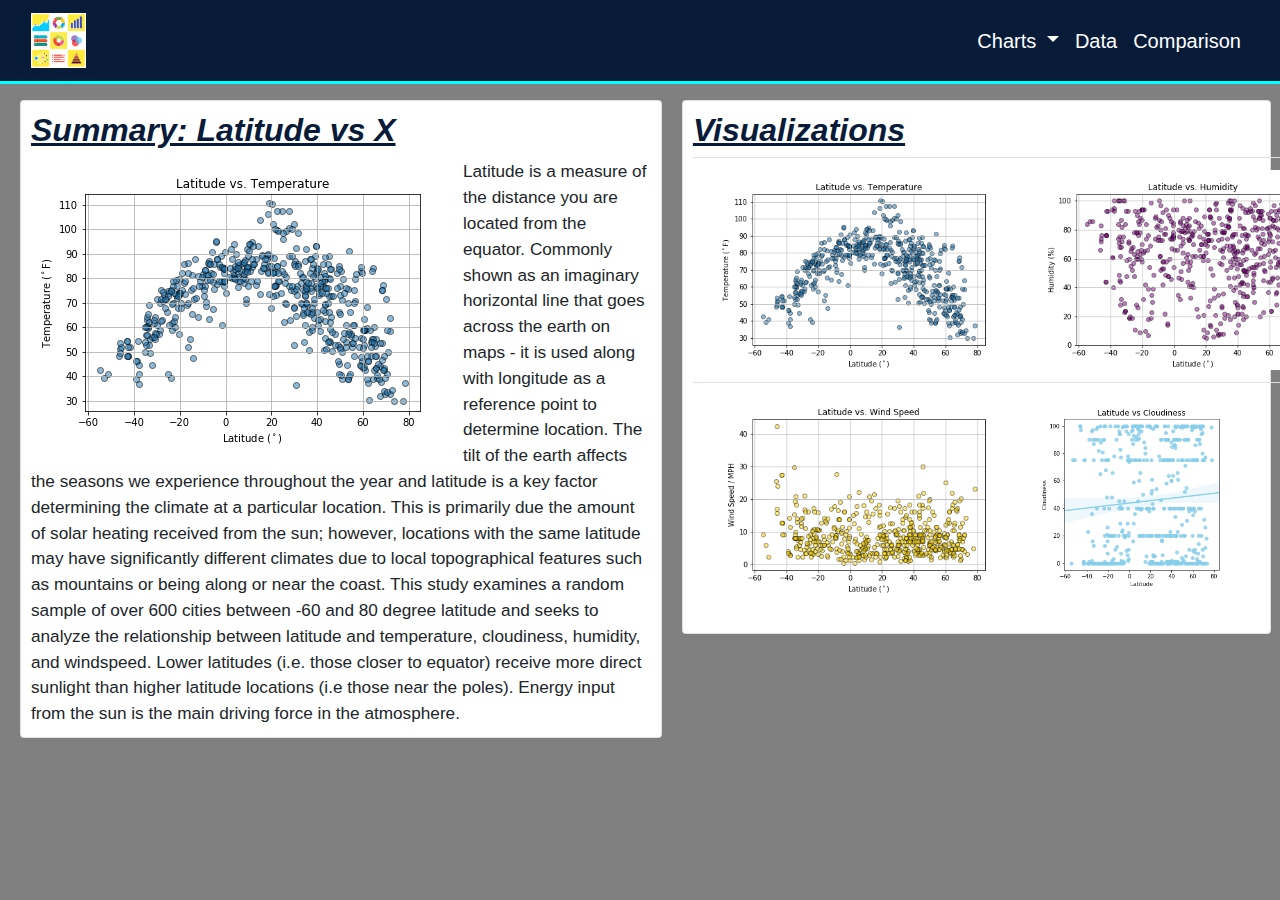
<file: index.html>
<!DOCTYPE html>
<html>
<head><!-- Required meta tags -->
    <meta charset="utf-8">
    <meta name="viewport" content="width=device-width, initial-scale=1, shrink-to-fit=no">
    <title>Project Summary</title>
    <!-- Bootstrap CSS -->
    <link rel="stylesheet" href="https://stackpath.bootstrapcdn.com/bootstrap/4.3.1/css/bootstrap.min.css" integrity="sha384-ggOyR0iXCbMQv3Xipma34MD+dH/1fQ784/j6cY/iJTQUOhcWr7x9JvoRxT2MZw1T" crossorigin="anonymous">
    <link rel="stylesheet" href="weather_visualization.css">
</head>    

<body style="background-color: gray;">
    <!--Navbar-->
<nav class="navbar fixed-top navbar-expand-lg navbar-dark" style="background-color: hsl(216, 75%, 13%); border-bottom-style: solid; border-bottom-color:aqua;">
  <div class ="container-fluid"> 
    <a class="navbar-brand navbar-left" href="index.html"><img src="weather_brand.png" style="padding-left 10px;" width="55px"></a>
    <button class="navbar-toggler" type="button" data-toggle="collapse" data-target="#navbarSupportedContent" aria-controls="navbarSupportedContent" aria-expanded="false" aria-label="Toggle navigation">
        <span class="navbar-toggler-icon"></span>
    </button>
    <div class="navbar-collapse collapse" id="navbarSupportedContent">
            <ul class="navbar-nav ml-auto" id="dropdown_ul">
                <li class="nav-item dropdown">
                    <a class="nav-link dropdown-toggle" href="#" id="navbarDropdown" role="button" data-toggle="dropdown" aria-haspopup="true" aria-expanded="false" style="color: white; font-size: 20px;">
                    Charts
                    </a>
                        <div class="dropdown-menu" aria-labelledby="navbarDropdown">
                            <a class="dropdown-item" href="weather_project_latvstemp.html">Temperature</a>
                            <a class="dropdown-item" href="weather_project_latvswind.html">Windspeed</a>
                            <a class="dropdown-item" href="weather_project_latvshumidity.html">Humidity</a>
                            <a class="dropdown-item" href="weather_project_latvscloud.html">Cloudiness</a>
                            <div class="dropdown-divider"></div>
                            <a class="dropdown-item" href="index.html">Comparison</a>
                            <a class="dropdown-item" href="weather_project_data.html">Dataset</a>
                        </div>
                </li>
              <li class="nav-item">
                <a class="nav-link" href="weather_project_data.html" style="color: white; font-size: 20px;">Data<span class="sr-only">(current)</span></a>
              </li>
              <li class="nav-item">
                <a class="nav-link" href="index.html" style="color: white; font-size: 20px;">Comparison</a>
              </li>   
            </ul>
        </div>
    </div>
</nav>
<div class="row">
    <div class="leftcolumn" id="land_column_left">
        <div class="card">
            <h2 style="font-family: sans-serif; color:  hsl(216, 75%, 13%); text-decoration: underline;"><strong><i>Summary: Latitude vs X</i></strong></h2>
            <div class="Image" id="landing1" style="height:2px;"></div>
                <a id="anchor_font"><img src="weather_latvstemp.png" style="float: left; padding-bottom: 8px;">
                    Latitude is a measure of the distance you are located from the equator. Commonly shown as an imaginary horizontal line that goes across the earth on maps - it is used along with longitude as a reference point to determine location. The tilt of the earth affects the seasons we experience throughout the year
                    and latitude is a key factor determining the climate at a particular location. This is primarily due the amount of solar heating received from the sun; however, locations with the same latitude may have significantly different climates 
                    due to local topographical features such as mountains or being along or near the coast. This study examines a random sample of over 600 cities between -60 and 80 degree latitude and seeks to analyze the relationship
                    between latitude and temperature, cloudiness, humidity, and windspeed. Lower latitudes (i.e. those closer to equator) receive more direct sunlight than higher latitude locations (i.e those near the poles). Energy input from the sun is the main driving force in the atmosphere. 
             
                </a>
            
        </div>
    </div>
    <div class="rightcolumn" id="land_column_right">
        <div class="card">
            <h2 style="font-family: sans-serif; color: hsl(216, 75%, 13%); text-decoration: underline;"><strong><i>Visualizations</i></strong></h2>
                <table class="table">
                    <tr>
                        <td>
                        <div class="Image"></div>
                            <a><img src="weather_latvstemp.png" id="comparison_png"></a> 
                        </td>
                    <td>
                        <div class="Image"></div>
                            <a><img src="weather_latvshumidity.png" id="comparison_png"></a>
                    </td>
                </tr>
                <tr>
                    <td>
                        <div class="Image"></div>
                            <a><img src="weather_latvswind.png" id="comparison_png"></a>
                    </td>
                    <td style="text-align: center;">
                        <div class="Image"></div>
                            <a><img src="weather_latvscloud.png" id="comparison_png" id="centerimage"></a>
                    </td>
                </tr>
            </table>
        </div>
    </div>
</div>
              












    <!-- Optional JavaScript -->
    <!-- jQuery first, then Popper.js, then Bootstrap JS -->
    <script src="https://code.jquery.com/jquery-3.3.1.slim.min.js" integrity="sha384-q8i/X+965DzO0rT7abK41JStQIAqVgRVzpbzo5smXKp4YfRvH+8abtTE1Pi6jizo" crossorigin="anonymous"></script>
    <script src="https://cdnjs.cloudflare.com/ajax/libs/popper.js/1.14.7/umd/popper.min.js" integrity="sha384-UO2eT0CpHqdSJQ6hJty5KVphtPhzWj9WO1clHTMGa3JDZwrnQq4sF86dIHNDz0W1" crossorigin="anonymous"></script>
    <script src="https://stackpath.bootstrapcdn.com/bootstrap/4.3.1/js/bootstrap.min.js" integrity="sha384-JjSmVgyd0p3pXB1rRibZUAYoIIy6OrQ6VrjIEaFf/nJGzIxFDsf4x0xIM+B07jRM" crossorigin="anonymous"></script>
</body>
</html>
</file>
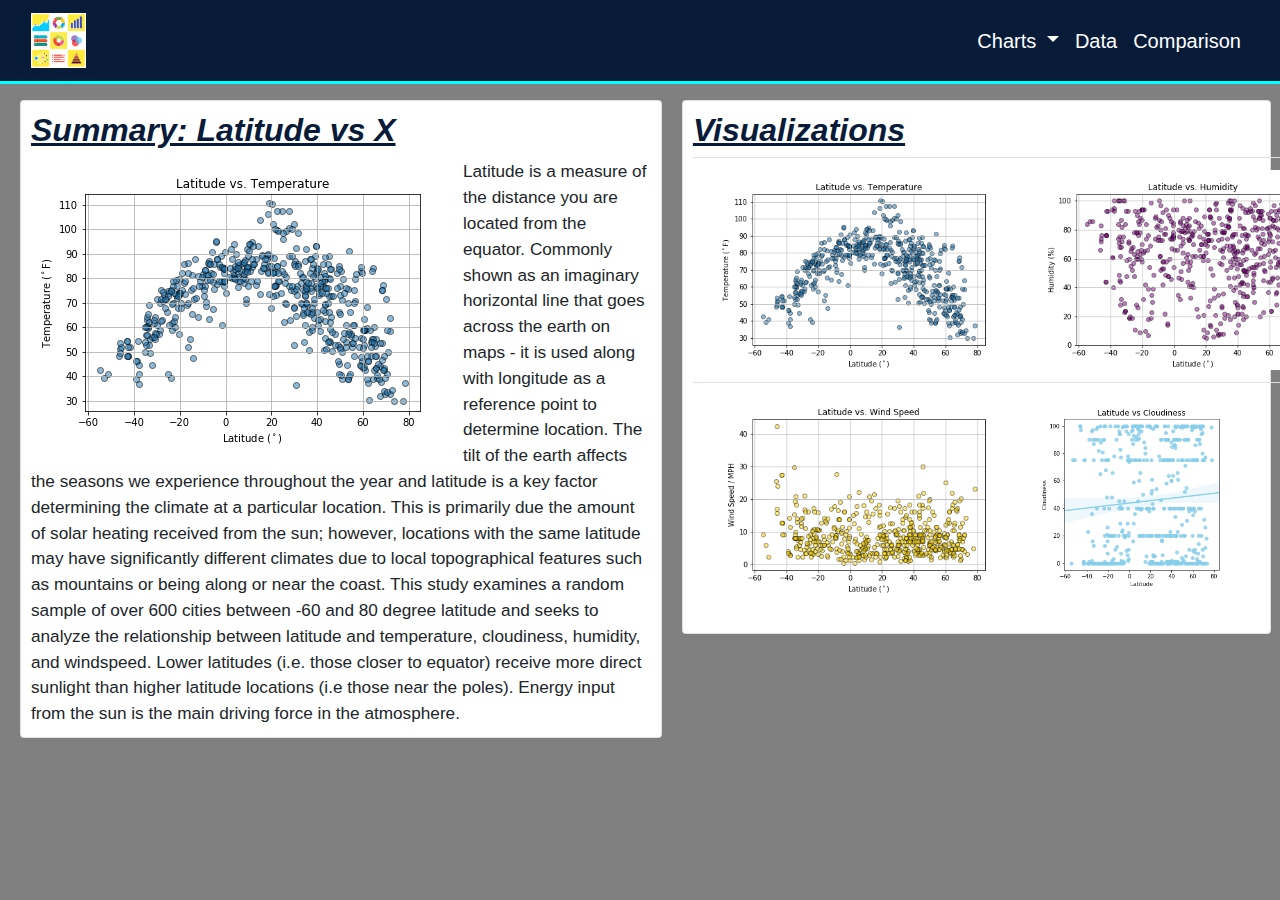
<file: index.html.html>
<!DOCTYPE html>
<html>
<head><!-- Required meta tags -->
    <meta charset="utf-8">
    <meta name="viewport" content="width=device-width, initial-scale=1, shrink-to-fit=no">
    <title>Project Summary</title>
    <!-- Bootstrap CSS -->
    <link rel="stylesheet" href="https://stackpath.bootstrapcdn.com/bootstrap/4.3.1/css/bootstrap.min.css" integrity="sha384-ggOyR0iXCbMQv3Xipma34MD+dH/1fQ784/j6cY/iJTQUOhcWr7x9JvoRxT2MZw1T" crossorigin="anonymous">
    <link rel="stylesheet" href="weather_visualization.css">
</head>    

<body style="background-color: gray;">
    <!--Navbar-->
<nav class="navbar fixed-top navbar-expand-lg navbar-dark" style="background-color: hsl(216, 75%, 13%); border-bottom-style: solid; border-bottom-color:aqua;">
  <div class ="container-fluid"> 
    <a class="navbar-brand navbar-left" href="index.html"><img src="weather_brand.png" style="padding-left 10px;" width="55px"></a>
    <button class="navbar-toggler" type="button" data-toggle="collapse" data-target="#navbarSupportedContent" aria-controls="navbarSupportedContent" aria-expanded="false" aria-label="Toggle navigation">
        <span class="navbar-toggler-icon"></span>
    </button>
    <div class="navbar-collapse collapse" id="navbarSupportedContent">
            <ul class="navbar-nav ml-auto" id="dropdown_ul">
                <li class="nav-item dropdown">
                    <a class="nav-link dropdown-toggle" href="#" id="navbarDropdown" role="button" data-toggle="dropdown" aria-haspopup="true" aria-expanded="false" style="color: white; font-size: 20px;">
                    Charts
                    </a>
                        <div class="dropdown-menu" aria-labelledby="navbarDropdown">
                            <a class="dropdown-item" href="weather_project_latvstemp.html">Temperature</a>
                            <a class="dropdown-item" href="weather_project_latvswind.html">Windspeed</a>
                            <a class="dropdown-item" href="weather_project_latvshumidity.html">Humidity</a>
                            <a class="dropdown-item" href="weather_project_latvscloud.html">Cloudiness</a>
                            <div class="dropdown-divider"></div>
                            <a class="dropdown-item" href="index.html">Comparison</a>
                            <a class="dropdown-item" href="weather_project_data.html">Dataset</a>
                        </div>
                </li>
              <li class="nav-item">
                <a class="nav-link" href="weather_project_data.html" style="color: white; font-size: 20px;">Data<span class="sr-only">(current)</span></a>
              </li>
              <li class="nav-item">
                <a class="nav-link" href="index.html" style="color: white; font-size: 20px;">Comparison</a>
              </li>   
            </ul>
        </div>
    </div>
</nav>
<div class="row">
    <div class="leftcolumn" id="land_column_left">
        <div class="card">
            <h2 style="font-family: sans-serif; color:  hsl(216, 75%, 13%); text-decoration: underline;"><strong><i>Summary: Latitude vs X</i></strong></h2>
            <div class="Image" id="landing1" style="height:2px;"></div>
                <a id="anchor_font"><img src="weather_latvstemp.png" style="float: left; padding-bottom: 8px;">
                    Latitude is a measure of the distance you are located from the equator. Commonly shown as an imaginary horizontal line that goes across the earth on maps - it is used along with longitude as a reference point to determine location. The tilt of the earth affects the seasons we experience throughout the year
                    and latitude is a key factor determining the climate at a particular location. This is primarily due the amount of solar heating received from the sun; however, locations with the same latitude may have significantly different climates 
                    due to local topographical features such as mountains or being along or near the coast. This study examines a random sample of over 600 cities between -60 and 80 degree latitude and seeks to analyze the relationship
                    between latitude and temperature, cloudiness, humidity, and windspeed. Lower latitudes (i.e. those closer to equator) receive more direct sunlight than higher latitude locations (i.e those near the poles). Energy input from the sun is the main driving force in the atmosphere. 
             
                </a>
            
        </div>
    </div>
    <div class="rightcolumn" id="land_column_right">
        <div class="card">
            <h2 style="font-family: sans-serif; color: hsl(216, 75%, 13%); text-decoration: underline;"><strong><i>Visualizations</i></strong></h2>
                <table class="table">
                    <tr>
                        <td>
                        <div class="Image"></div>
                            <a><img src="weather_latvstemp.png" id="comparison_png"></a> 
                        </td>
                    <td>
                        <div class="Image"></div>
                            <a><img src="weather_latvshumidity.png" id="comparison_png"></a>
                    </td>
                </tr>
                <tr>
                    <td>
                        <div class="Image"></div>
                            <a><img src="weather_latvswind.png" id="comparison_png"></a>
                    </td>
                    <td style="text-align: center;">
                        <div class="Image"></div>
                            <a><img src="weather_latvscloud.png" id="comparison_png" id="centerimage"></a>
                    </td>
                </tr>
            </table>
        </div>
    </div>
</div>
              












    <!-- Optional JavaScript -->
    <!-- jQuery first, then Popper.js, then Bootstrap JS -->
    <script src="https://code.jquery.com/jquery-3.3.1.slim.min.js" integrity="sha384-q8i/X+965DzO0rT7abK41JStQIAqVgRVzpbzo5smXKp4YfRvH+8abtTE1Pi6jizo" crossorigin="anonymous"></script>
    <script src="https://cdnjs.cloudflare.com/ajax/libs/popper.js/1.14.7/umd/popper.min.js" integrity="sha384-UO2eT0CpHqdSJQ6hJty5KVphtPhzWj9WO1clHTMGa3JDZwrnQq4sF86dIHNDz0W1" crossorigin="anonymous"></script>
    <script src="https://stackpath.bootstrapcdn.com/bootstrap/4.3.1/js/bootstrap.min.js" integrity="sha384-JjSmVgyd0p3pXB1rRibZUAYoIIy6OrQ6VrjIEaFf/nJGzIxFDsf4x0xIM+B07jRM" crossorigin="anonymous"></script>
</body>
</html>
</file>
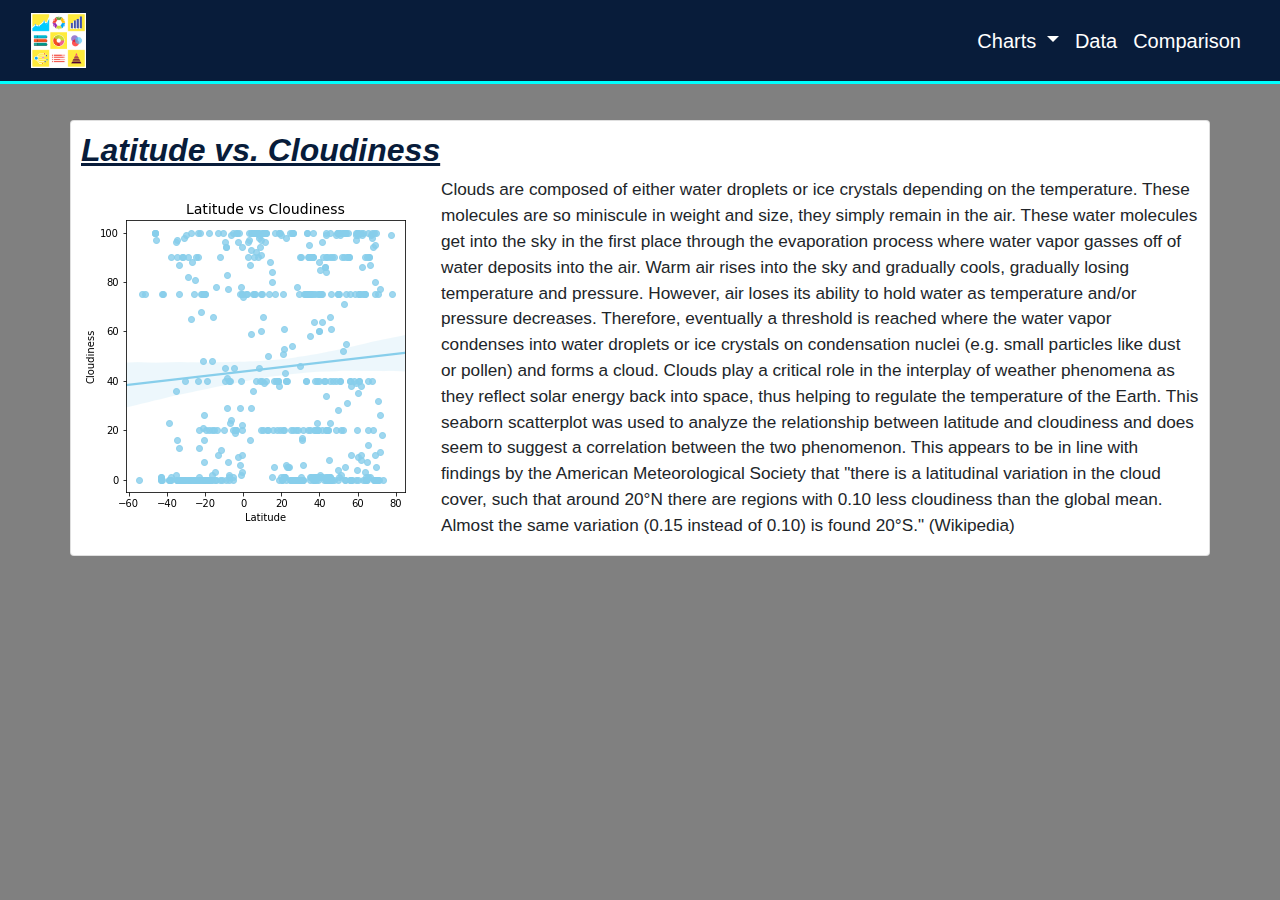
<file: weather_project_latvscloud.html>
<!DOCTYPE html>
<html>
<head><!-- Required meta tags -->
    <meta charset="utf-8">
    <meta name="viewport" content="width=device-width, initial-scale=1, shrink-to-fit=no">
    <title>Latitude vs Cloudiness</title>
    <!-- Bootstrap CSS -->
    <link rel="stylesheet" href="https://stackpath.bootstrapcdn.com/bootstrap/4.3.1/css/bootstrap.min.css" integrity="sha384-ggOyR0iXCbMQv3Xipma34MD+dH/1fQ784/j6cY/iJTQUOhcWr7x9JvoRxT2MZw1T" crossorigin="anonymous">
    <link rel="stylesheet" href="weather_visualization.css">
</head>    

<body style="background-color: gray;">
    <!--Navbar-->
<nav class="navbar fixed-top navbar-expand-lg navbar-dark" style="background-color: hsl(216, 75%, 13%); border-bottom-style: solid; border-bottom-color:aqua;">
  <div class ="container-fluid"> 
    <a class="navbar-brand navbar-left" href="index.html"><img src="weather_brand.png" style="padding-left 10px;" width="55px"></a>
    <button class="navbar-toggler" type="button" data-toggle="collapse" data-target="#navbarSupportedContent" aria-controls="navbarSupportedContent" aria-expanded="false" aria-label="Toggle navigation">
        <span class="navbar-toggler-icon"></span>
    </button>
    <div class="navbar-collapse collapse" id="navbarSupportedContent">
            <ul class="navbar-nav ml-auto" id="dropdown_ul">
                <li class="nav-item dropdown">
                    <a class="nav-link dropdown-toggle" href="#" id="navbarDropdown" role="button" data-toggle="dropdown" aria-haspopup="true" aria-expanded="false" style="color: white; font-size: 20px;">
                    Charts
                    </a>
                        <div class="dropdown-menu" aria-labelledby="navbarDropdown">
                            <a class="dropdown-item" href="weather_project_latvstemp.html">Temperature</a>
                            <a class="dropdown-item" href="weather_project_latvswind.html">Windspeed</a>
                            <a class="dropdown-item" href="weather_project_latvshumidity.html">Humidity</a>
                            <a class="dropdown-item" href="weather_project_latvscloud.html">Cloudiness</a>
                            <div class="dropdown-divider"></div>
                            <a class="dropdown-item" href="index.html">Comparison</a>
                            <a class="dropdown-item" href="weather_project_data.html">Dataset</a>
                        </div>
                </li>
              <li class="nav-item">
                <a class="nav-link" href="weather_project_data.html" style="color: white; font-size: 20px;">Data<span class="sr-only">(current)</span></a>
              </li>
              <li class="nav-item">
                <a class="nav-link" href="index.html" style="color: white; font-size: 20px;">Comparison</a>
              </li>   
            </ul>
        </div>
    </div>
</nav>
<!--- Container for chart and paragraph-->
<div class="container" id="latvs_container">
    <div class="row" id="latvs_row">
      <div class="leftcolumn" id="latvs_column">
        <div class="card" id="latvs_card">
          <h2 id="latvs_h2"><strong><i>Latitude vs. Cloudiness</i></strong></h2>
          <div class="Image" id="latvs_image"></div>
            <a id="anchor_font"><img src="weather_latvscloud.png" style="float: left; padding-bottom: 8px;">
            Clouds are composed of either water droplets or ice crystals depending on the temperature. These molecules are so miniscule in weight and size, they simply remain in the air.
            These water molecules get into the sky in the first place through the evaporation process where water vapor gasses off of water deposits into the air. Warm air rises into the 
            sky and gradually cools, gradually losing temperature and pressure. However, air loses its ability to hold water as temperature and/or pressure decreases. Therefore, eventually
            a threshold is reached where the water vapor condenses into water droplets or ice crystals on condensation nuclei (e.g. small particles like dust or pollen) and forms a cloud.
            Clouds play a critical role in the interplay of weather phenomena as they reflect solar energy back into space, thus helping to regulate the temperature of the Earth.
            This seaborn scatterplot was used to analyze the relationship between latitude and cloudiness and does seem to suggest a correlation between the two phenomenon. This appears
            to be in line with findings by the American Meteorological Society that "there is a latitudinal variation in the cloud cover, such that around 20°N there are regions with
            0.10 less cloudiness than the global mean. Almost the same variation (0.15 instead of 0.10) is found 20°S." (Wikipedia)
            </a>
        </div>
      </div>
    </div>
  </div>





<!-- Optional JavaScript -->
    <!-- jQuery first, then Popper.js, then Bootstrap JS -->
    <script src="https://code.jquery.com/jquery-3.3.1.slim.min.js" integrity="sha384-q8i/X+965DzO0rT7abK41JStQIAqVgRVzpbzo5smXKp4YfRvH+8abtTE1Pi6jizo" crossorigin="anonymous"></script>
    <script src="https://cdnjs.cloudflare.com/ajax/libs/popper.js/1.14.7/umd/popper.min.js" integrity="sha384-UO2eT0CpHqdSJQ6hJty5KVphtPhzWj9WO1clHTMGa3JDZwrnQq4sF86dIHNDz0W1" crossorigin="anonymous"></script>
    <script src="https://stackpath.bootstrapcdn.com/bootstrap/4.3.1/js/bootstrap.min.js" integrity="sha384-JjSmVgyd0p3pXB1rRibZUAYoIIy6OrQ6VrjIEaFf/nJGzIxFDsf4x0xIM+B07jRM" crossorigin="anonymous"></script>
</body>
</html>
</file>
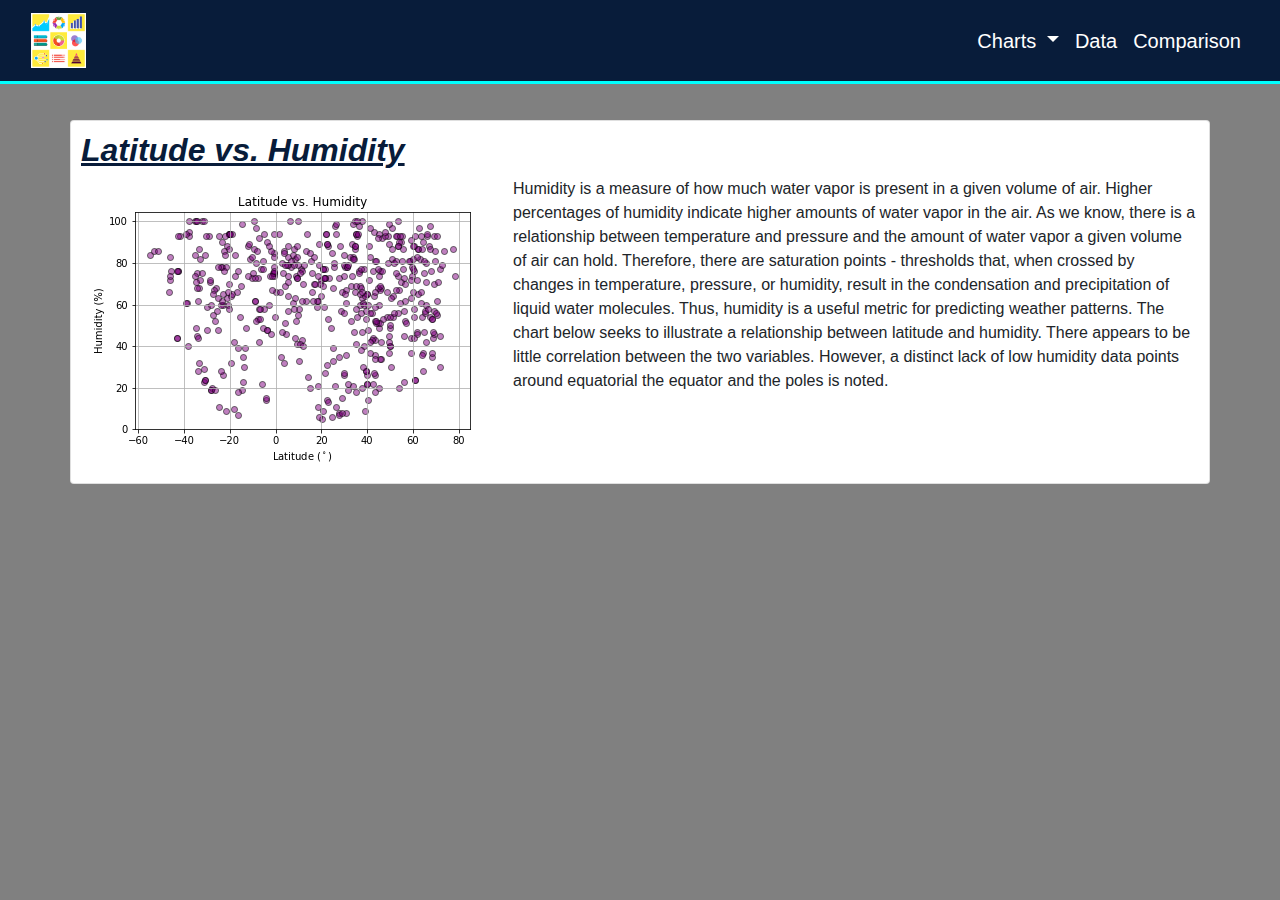
<file: weather_project_latvshumidity.html>
<!DOCTYPE html>
<html>
<head><!-- Required meta tags -->
    <meta charset="utf-8">
    <meta name="viewport" content="width=device-width, initial-scale=1, shrink-to-fit=no">
    <title>Latitude versus Humidity</title>
    <!-- Bootstrap CSS -->
    <link rel="stylesheet" href="https://stackpath.bootstrapcdn.com/bootstrap/4.3.1/css/bootstrap.min.css" integrity="sha384-ggOyR0iXCbMQv3Xipma34MD+dH/1fQ784/j6cY/iJTQUOhcWr7x9JvoRxT2MZw1T" crossorigin="anonymous">
    <link rel="stylesheet" href="weather_visualization.css">
</head>    

<body style="background-color: gray;">
    <!--Navbar-->
<nav class="navbar fixed-top navbar-expand-lg navbar-dark" style="background-color: hsl(216, 75%, 13%); border-bottom-style: solid; border-bottom-color:aqua;">
  <div class ="container-fluid"> 
    <a class="navbar-brand navbar-left" href="index.html"><img src="weather_brand.png" style="padding-left 10px;" width="55px"></a>
    <button class="navbar-toggler" type="button" data-toggle="collapse" data-target="#navbarSupportedContent" aria-controls="navbarSupportedContent" aria-expanded="false" aria-label="Toggle navigation">
        <span class="navbar-toggler-icon"></span>
    </button>
    <div class="navbar-collapse collapse" id="navbarSupportedContent">
            <ul class="navbar-nav ml-auto" id="dropdown_ul">
                <li class="nav-item dropdown">
                    <a class="nav-link dropdown-toggle" href="#" id="navbarDropdown" role="button" data-toggle="dropdown" aria-haspopup="true" aria-expanded="false" style="color: white; font-size: 20px;">
                    Charts
                    </a>
                        <div class="dropdown-menu" aria-labelledby="navbarDropdown">
                            <a class="dropdown-item" href="weather_project_latvstemp.html">Temperature</a>
                            <a class="dropdown-item" href="weather_project_latvswind.html">Windspeed</a>
                            <a class="dropdown-item" href="weather_project_latvshumidity.html">Humidity</a>
                            <a class="dropdown-item" href="weather_project_latvscloud.html">Cloudiness</a>
                            <div class="dropdown-divider"></div>
                            <a class="dropdown-item" href="index.html">Comparison</a>
                            <a class="dropdown-item" href="weather_project_data.html">Dataset</a>
                        </div>
                </li>
              <li class="nav-item">
                <a class="nav-link" href="weather_project_data.html" style="color: white; font-size: 20px;">Data<span class="sr-only">(current)</span></a>
              </li>
              <li class="nav-item">
                <a class="nav-link" href="index.html" style="color: white; font-size: 20px;">Comparison</a>
              </li>   
            </ul>
        </div>
    </div>
</nav>
<!--- Container for chart and paragraph-->
<div class="container" id="latvs_container">
  <div class="row" id="latvs_row">
    <div class="leftcolumn" id="latvs_column">
      <div class="card" id="latvs_card">
        <h2 id="latvs_h2"><strong><i>Latitude vs. Humidity</i></strong></h2>
        <div class="Image" id="latvs_image"></div>
          <a class="anchor_font"><img src="weather_latvshumidity.png" style="float: left; padding-bottom: 8px;">
         Humidity is a measure of how much water vapor is present in a given volume of air. Higher percentages of humidity indicate higher amounts of water vapor in the air.
         As we know, there is a relationship between temperature and pressure and the amount of water vapor a given volume of air can hold. Therefore, there are saturation points -
         thresholds that, when crossed by changes in temperature, pressure, or humidity, result in the condensation and precipitation of liquid water molecules. Thus, humidity is
         a useful metric for predicting weather patterns. The chart below seeks to illustrate a relationship between latitude and humidity. There appears to be little correlation
         between the two variables. However, a distinct lack of low humidity data points around equatorial the equator and the poles is noted.
          </a>
      </div>
    </div>
  </div>
</div>

  


<!-- Optional JavaScript -->
    <!-- jQuery first, then Popper.js, then Bootstrap JS -->
    <script src="https://code.jquery.com/jquery-3.3.1.slim.min.js" integrity="sha384-q8i/X+965DzO0rT7abK41JStQIAqVgRVzpbzo5smXKp4YfRvH+8abtTE1Pi6jizo" crossorigin="anonymous"></script>
    <script src="https://cdnjs.cloudflare.com/ajax/libs/popper.js/1.14.7/umd/popper.min.js" integrity="sha384-UO2eT0CpHqdSJQ6hJty5KVphtPhzWj9WO1clHTMGa3JDZwrnQq4sF86dIHNDz0W1" crossorigin="anonymous"></script>
    <script src="https://stackpath.bootstrapcdn.com/bootstrap/4.3.1/js/bootstrap.min.js" integrity="sha384-JjSmVgyd0p3pXB1rRibZUAYoIIy6OrQ6VrjIEaFf/nJGzIxFDsf4x0xIM+B07jRM" crossorigin="anonymous"></script>
</body>
</html>
</file>
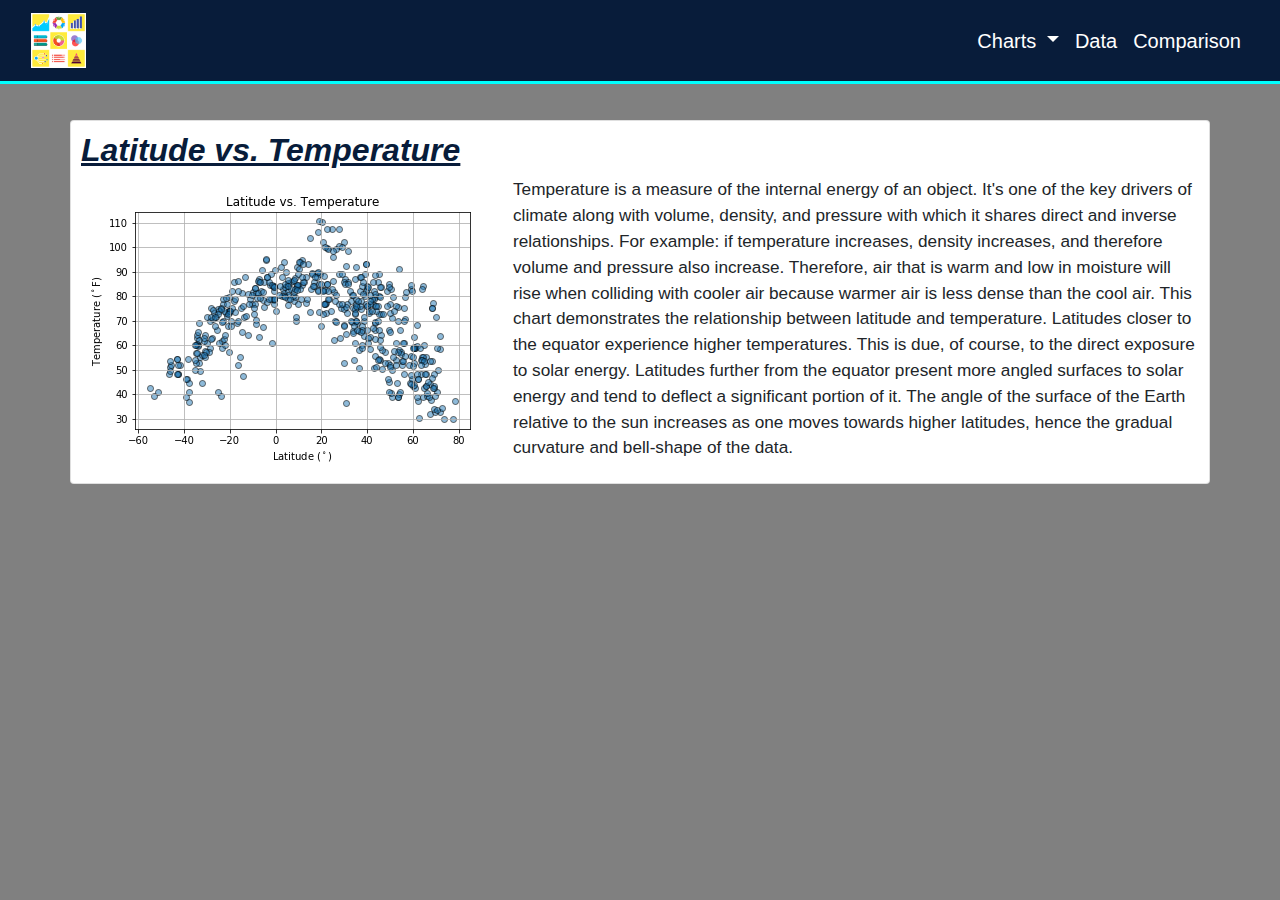
<file: weather_project_latvstemp.html>
<!DOCTYPE html>
<html>
<head><!-- Required meta tags -->
    <meta charset="utf-8">
    <meta name="viewport" content="width=device-width, initial-scale=1, shrink-to-fit=no">
    <title>Latitude versus Temperature</title>
    <!-- Bootstrap CSS -->
    <link rel="stylesheet" href="https://stackpath.bootstrapcdn.com/bootstrap/4.3.1/css/bootstrap.min.css" integrity="sha384-ggOyR0iXCbMQv3Xipma34MD+dH/1fQ784/j6cY/iJTQUOhcWr7x9JvoRxT2MZw1T" crossorigin="anonymous">
    <link rel="stylesheet" href="weather_visualization.css">
</head>    

<body style="background-color:grey;">
    <!--Navbar-->
<nav class="navbar fixed-top navbar-expand-lg navbar-dark" style="background-color: hsl(216, 75%, 13%); border-bottom-style: solid; border-bottom-color:aqua;">
  <div class ="container-fluid"> 
    <a class="navbar-brand navbar-left" href="index.html"><img src="weather_brand.png" style="padding-left 10px;" width="55px"></a>
    <button class="navbar-toggler" type="button" data-toggle="collapse" data-target="#navbarSupportedContent" aria-controls="navbarSupportedContent" aria-expanded="false" aria-label="Toggle navigation">
        <span class="navbar-toggler-icon"></span>
    </button>
    <div class="navbar-collapse collapse" id="navbarSupportedContent">
            <ul class="navbar-nav ml-auto" id="dropdown_ul">
                <li class="nav-item dropdown">
                    <a class="nav-link dropdown-toggle" href="#" id="navbarDropdown" role="button" data-toggle="dropdown" aria-haspopup="true" aria-expanded="false" style="color: white; font-size: 20px;">
                    Charts
                    </a>
                        <div class="dropdown-menu" aria-labelledby="navbarDropdown">
                            <a class="dropdown-item" href="weather_project_latvstemp.html">Temperature</a>
                            <a class="dropdown-item" href="weather_project_latvswind.html">Windspeed</a>
                            <a class="dropdown-item" href="weather_project_latvshumidity.html">Humidity</a>
                            <a class="dropdown-item" href="weather_project_latvscloud.html">Cloudiness</a>
                            <div class="dropdown-divider"></div>
                            <a class="dropdown-item" href="index.html">Comparison</a>
                            <a class="dropdown-item" href="weather_project_data.html">Dataset</a>
                        </div>
                </li>
              <li class="nav-item">
                <a class="nav-link" href="weather_project_data.html" style="color: white; font-size: 20px;">Data<span class="sr-only">(current)</span></a>
              </li>
              <li class="nav-item">
                <a class="nav-link" href="index.html" style="color: white; font-size: 20px;">Comparison</a>
              </li>   
            </ul>
        </div>
    </div>
</nav>
<!--- Container for chart and paragraph-->
<div class="container" id="latvs_container">
    <div class="row" id="latvs_row">
      <div class="leftcolumn" id="latvs_column">
        <div class="card" id="latvs_card">
          <h2 id="latvs_h2"><strong><i>Latitude vs. Temperature</i></strong></h2>
          <div class="Image" id="latvs_image"></div>
            <a id="anchor_font"><img src="weather_latvstemp.png" style="float: left; padding-bottom: 8px;">
            Temperature is a measure of the internal energy of an object. It's one of the key drivers of climate along with volume, density, and pressure with 
            which it shares direct and inverse relationships. For example: if temperature increases, density increases, and therefore volume and pressure also
            increase. Therefore, air that is warm and low in moisture will rise when colliding with cooler air because warmer air is less dense than the cool air.
            This chart demonstrates the relationship between latitude and temperature. Latitudes closer to the equator experience higher temperatures. This is due, 
            of course, to the direct exposure to solar energy. Latitudes further from the equator present more angled surfaces to solar energy and tend to deflect 
            a significant portion of it. The angle of the surface of the Earth relative to the sun increases as one moves towards higher latitudes, hence the gradual 
            curvature and bell-shape of the data.
            </a>
        </div>
      </div>
    </div>
  </div>

<!-- Optional JavaScript -->
    <!-- jQuery first, then Popper.js, then Bootstrap JS -->
    <script src="https://code.jquery.com/jquery-3.3.1.slim.min.js" integrity="sha384-q8i/X+965DzO0rT7abK41JStQIAqVgRVzpbzo5smXKp4YfRvH+8abtTE1Pi6jizo" crossorigin="anonymous"></script>
    <script src="https://cdnjs.cloudflare.com/ajax/libs/popper.js/1.14.7/umd/popper.min.js" integrity="sha384-UO2eT0CpHqdSJQ6hJty5KVphtPhzWj9WO1clHTMGa3JDZwrnQq4sF86dIHNDz0W1" crossorigin="anonymous"></script>
    <script src="https://stackpath.bootstrapcdn.com/bootstrap/4.3.1/js/bootstrap.min.js" integrity="sha384-JjSmVgyd0p3pXB1rRibZUAYoIIy6OrQ6VrjIEaFf/nJGzIxFDsf4x0xIM+B07jRM" crossorigin="anonymous"></script>
</body>
</html>
</file>
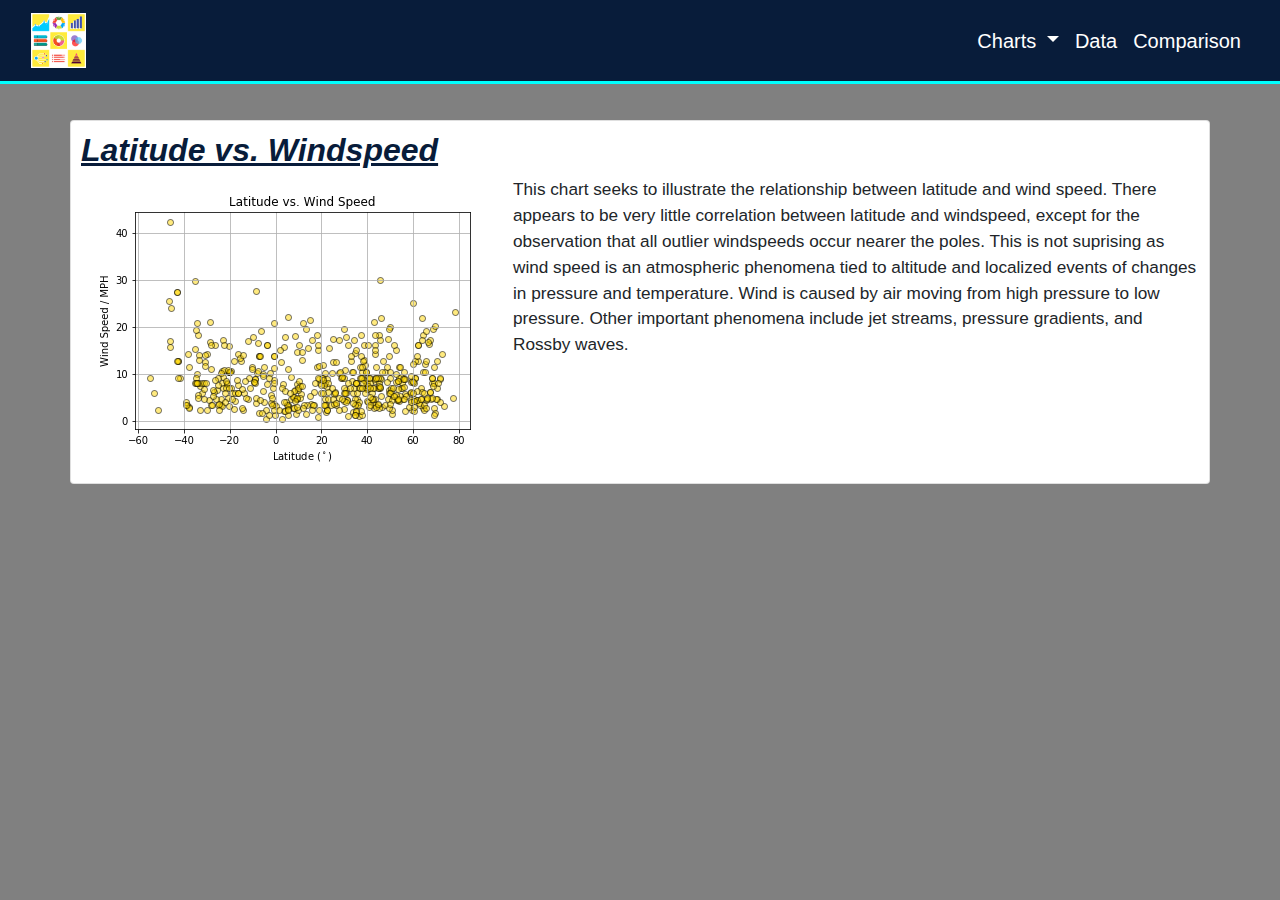
<file: weather_project_latvswind.html>
<!DOCTYPE html>
<html>
<head><!-- Required meta tags -->
    <meta charset="utf-8">
    <meta name="viewport" content="width=device-width, initial-scale=1, shrink-to-fit=no">
    <title>Latitude versus Windspeed</title>
    <!-- Bootstrap CSS -->
    <link rel="stylesheet" href="https://stackpath.bootstrapcdn.com/bootstrap/4.3.1/css/bootstrap.min.css" integrity="sha384-ggOyR0iXCbMQv3Xipma34MD+dH/1fQ784/j6cY/iJTQUOhcWr7x9JvoRxT2MZw1T" crossorigin="anonymous">
    <link rel="stylesheet" href="weather_visualization.css">
</head>    

<body style="background-color: gray;">
    <!--Navbar-->
<nav class="navbar fixed-top navbar-expand-lg navbar-dark" style="background-color: hsl(216, 75%, 13%); border-bottom-style: solid; border-bottom-color:aqua;">
  <div class ="container-fluid"> 
    <a class="navbar-brand navbar-left" href="index.html"><img src="weather_brand.png" style="padding-left 10px;" width="55px"></a>
    <button class="navbar-toggler" type="button" data-toggle="collapse" data-target="#navbarSupportedContent" aria-controls="navbarSupportedContent" aria-expanded="false" aria-label="Toggle navigation">
        <span class="navbar-toggler-icon"></span>
    </button>
    <div class="navbar-collapse collapse" id="navbarSupportedContent">
            <ul class="navbar-nav ml-auto" id="dropdown_ul">
                <li class="nav-item dropdown">
                    <a class="nav-link dropdown-toggle" href="#" id="navbarDropdown" role="button" data-toggle="dropdown" aria-haspopup="true" aria-expanded="false" style="color: white; font-size: 20px;">
                    Charts
                    </a>
                        <div class="dropdown-menu" aria-labelledby="navbarDropdown">
                            <a class="dropdown-item" href="weather_project_latvstemp.html">Temperature</a>
                            <a class="dropdown-item" href="weather_project_latvswind.html">Windspeed</a>
                            <a class="dropdown-item" href="weather_project_latvshumidity.html">Humidity</a>
                            <a class="dropdown-item" href="weather_project_latvscloud.html">Cloudiness</a>
                            <div class="dropdown-divider"></div>
                            <a class="dropdown-item" href="index.html">Comparison</a>
                            <a class="dropdown-item" href="weather_project_data.html">Dataset</a>
                        </div>
                </li>
              <li class="nav-item">
                <a class="nav-link" href="weather_project_data.html" style="color: white; font-size: 20px;">Data<span class="sr-only">(current)</span></a>
              </li>
              <li class="nav-item">
                <a class="nav-link" href="index.html" style="color: white; font-size: 20px;">Comparison</a>
              </li>   
            </ul>
        </div>
    </div>
</nav>
<!--- Container for chart and paragraph-->
<div class="container" id="latvs_container">
    <div class="row" id="latvs_row">
      <div class="leftcolumn" id="latvs_column">
        <div class="card" id="latvs_card">
          <h2 id="latvs_h2"><strong><i>Latitude vs. Windspeed</i></strong></h2>
          <div class="Image" id="latvs_image"></div>
            <a id="anchor_font"><img src="weather_latvswind.png" style="float: left; padding-bottom: 8px;">
            This chart seeks to illustrate the relationship between latitude and wind speed. There appears to be very little correlation between latitude
            and windspeed, except for the observation that all outlier windspeeds occur nearer the poles. This is not suprising as wind speed is an 
            atmospheric phenomena tied to altitude and localized events of changes in pressure and temperature. Wind is caused by air moving from high
            pressure to low pressure. Other important phenomena include jet streams, pressure gradients, and Rossby waves.
            </a>
        </div>
      </div>
    </div>
  </div>



<!-- Optional JavaScript -->
    <!-- jQuery first, then Popper.js, then Bootstrap JS -->
    <script src="https://code.jquery.com/jquery-3.3.1.slim.min.js" integrity="sha384-q8i/X+965DzO0rT7abK41JStQIAqVgRVzpbzo5smXKp4YfRvH+8abtTE1Pi6jizo" crossorigin="anonymous"></script>
    <script src="https://cdnjs.cloudflare.com/ajax/libs/popper.js/1.14.7/umd/popper.min.js" integrity="sha384-UO2eT0CpHqdSJQ6hJty5KVphtPhzWj9WO1clHTMGa3JDZwrnQq4sF86dIHNDz0W1" crossorigin="anonymous"></script>
    <script src="https://stackpath.bootstrapcdn.com/bootstrap/4.3.1/js/bootstrap.min.js" integrity="sha384-JjSmVgyd0p3pXB1rRibZUAYoIIy6OrQ6VrjIEaFf/nJGzIxFDsf4x0xIM+B07jRM" crossorigin="anonymous"></script>
</body>
</html>
</file>
<file: weather_visualization.css>
/* Create two unequal columns that floats next to each other */
  /* Left column */
  #land_column_left { 
    float: left;
    width: 49%;
    margin-top: 100px;
    margin-left: 35px;
    margin-right: 10px;
  }

  /* Right column */
  #land_column_right {
    float: left;
    width: 45%;
    margin-top: 100px;
    margin-right: 10px;
    margin-left: 10px;
    margin-bottom: 30px;  
  }
  
  /* Add a card effect for articles */
  .card {
    background-color: white;
    padding: 10px;
  }
/* resize images to fit content box */
  #comparison_png {
    width: 300px;
    height: 200px;
    object-fit: contain;
    object-position: 10px 10%;
  }

  #latvs_image {
    display: inline-block;
    padding-left: 200px;
  }

  #latvs_card {
    margin-top: 120px;
    margin-bottom: 100px;
  }

  #latvs_h2 {
    font-family: sans-serif; 
    color: hsl(216, 75%, 13%); 
    text-decoration: underline;
  }

  #data_table {
    margin-top: 100px;
    margin-left: 20px;
    margin-right: 20px;
    background-color: white;
  }

  #anchor_font {
    font-size: 17.2px;
  }
  /* Responsive layout - when the screen is less than 800px wide, make the two columns stack on top of each other instead of next to each other */
</file>
